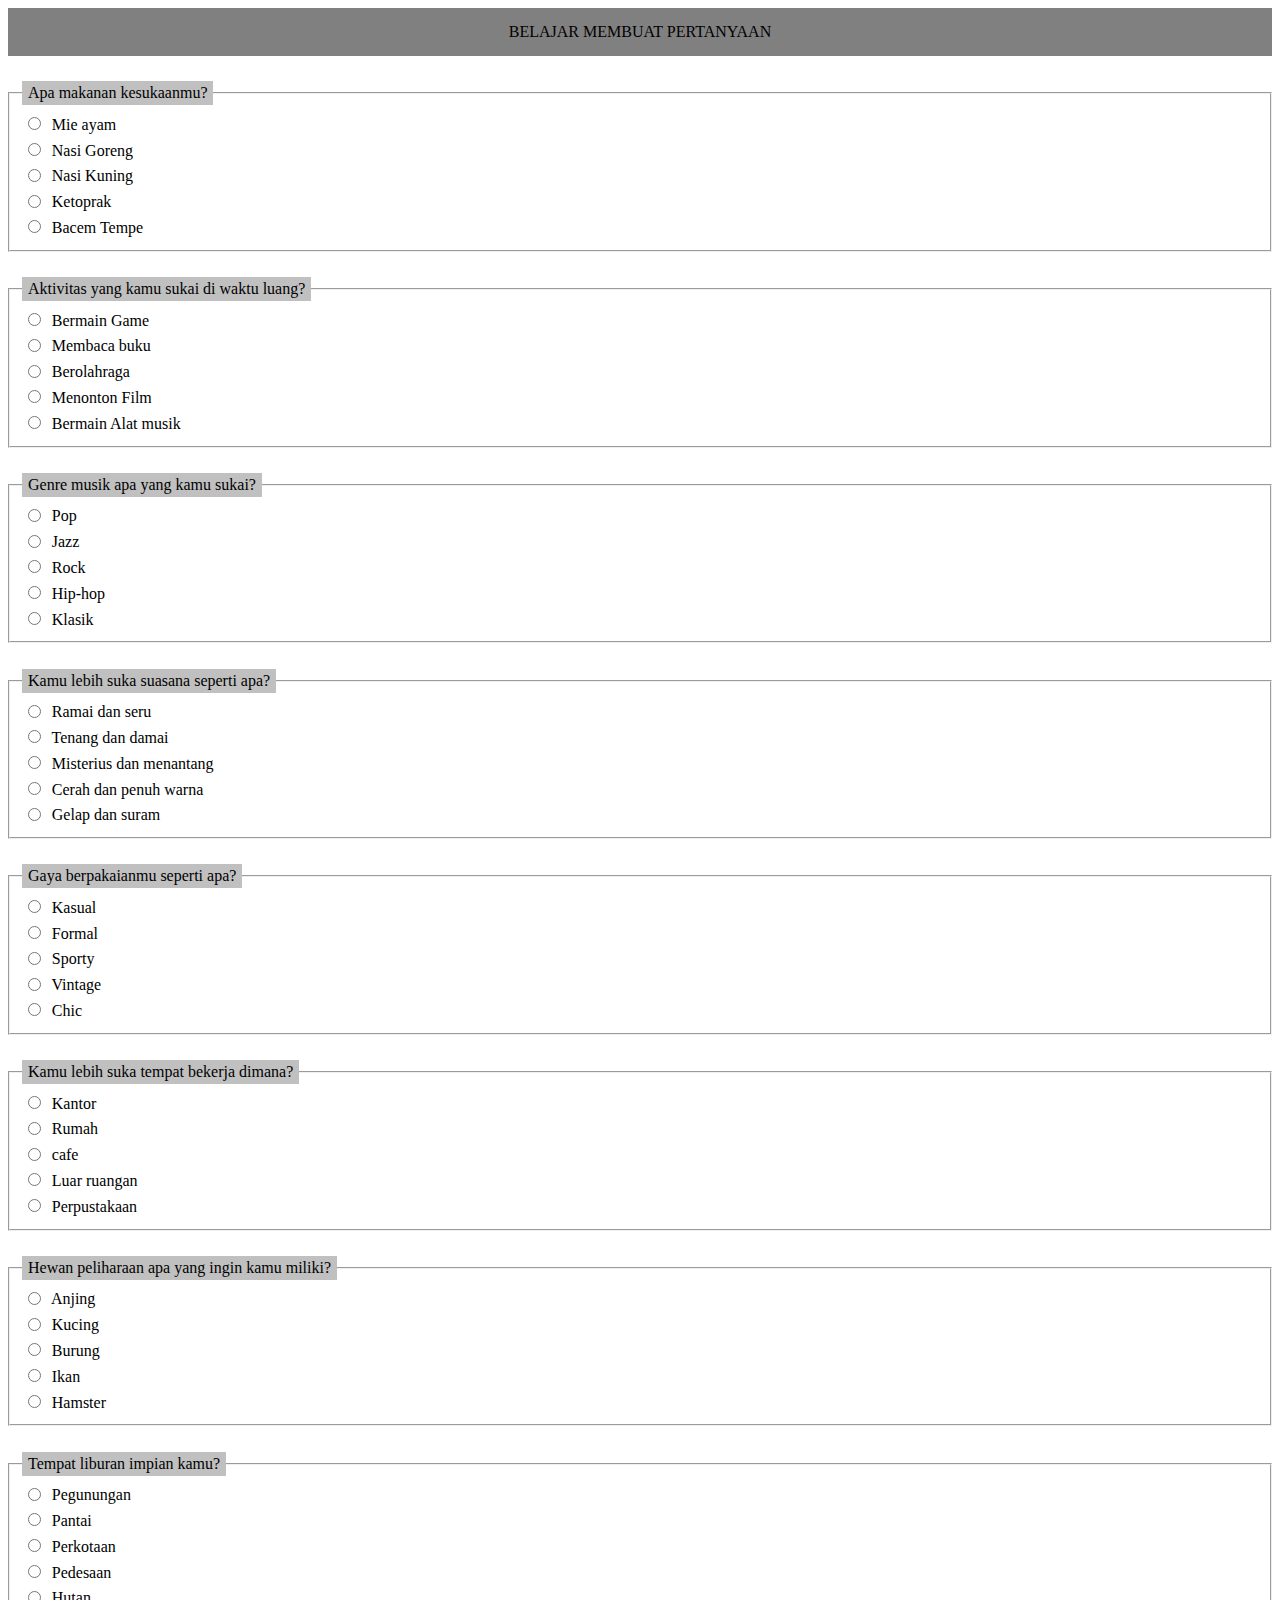
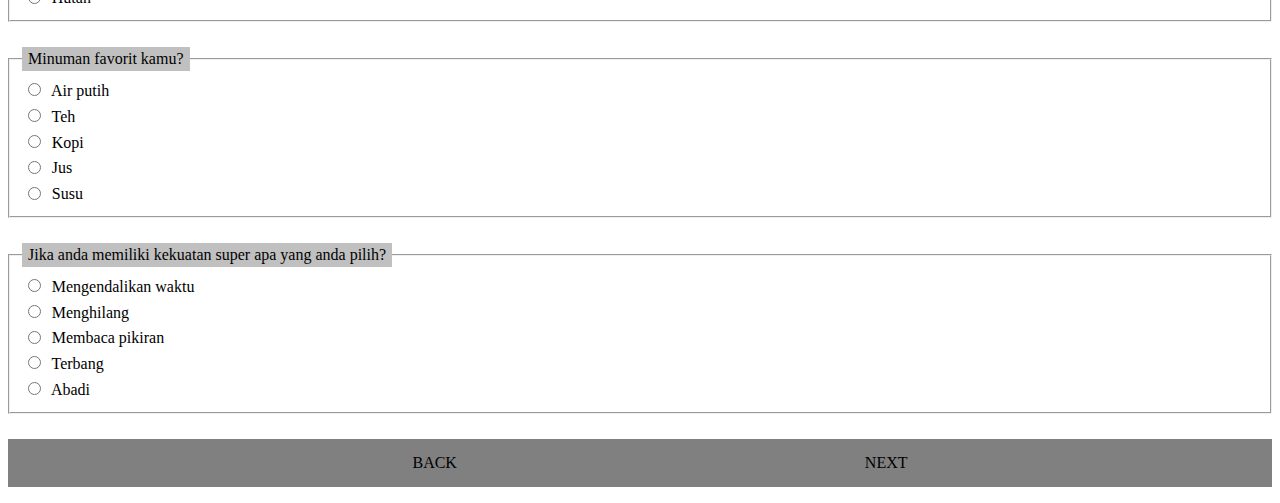
<file: index.html>
<html>
    <head>
        <title>Pertanyaan Personal</title>
        <link rel="stylesheet" href="style.css">
    </head>
    <body>
        <!-- BAR -->
        <div class="div">
           <p class="paragraf">BELAJAR MEMBUAT PERTANYAAN</p>
        </div>
        <!-- BAR -->
       
        <!-- SOAL PERTAMA -->
        <fieldset class="fieldset">
         <legend class="legend">Apa makanan kesukaanmu?</legend>

         <input class="input" type="radio" id="Mie ayam" name="makanan" value="M"/>
         <label for="Mie ayam">Mie ayam</label><br />

         <input class="input" type="radio" id="Nasi Goreng" name="makanan" value="N">
         <label for="Nasi Goreng">Nasi Goreng</label><br />

         <input class="input" type="radio" id="Nasi Kuning" name="makanan" value="N">
         <label for="Nasi Kuning">Nasi Kuning</label><br />

         <input class="input" type="radio" id="Ketoprak" name="makanan" value="K">
         <label for="Ketoprak">Ketoprak</label><br />

         <input class="input" type="radio" id="Bacem Tempe" name="makanan" value="B">
         <label for="Bacem Tempe">Bacem Tempe</label><br />
        </fieldset>
        <!-- SOAL PERTAMA -->

        <!-- SOAL KEDUA -->
        <div>
            <fieldset class="fieldset">
                <legend class="legend">Aktivitas yang kamu sukai di waktu luang?</legend>
       
                <input class="input" type="radio" id="Bermain Game" name="Aktivitas" value="B"/>
                <label for="Bermain Game">Bermain Game</label><br />
       
                <input class="input" type="radio" id="Membaca buku" name="Aktivitas" value="M">
                <label for="Membaca buku">Membaca buku</label><br />
       
                <input class="input" type="radio" id="Berolahraga" name="Aktivitas" value="B">
                <label for="Berolahraga">Berolahraga</label><br />
       
                <input class="input" type="radio" id="Menonton Film" name="Aktivitas" value="M">
                <label for="Menonton Film">Menonton Film</label><br />
       
                <input class="input" type="radio" id="Bermain Alat musik" name="Aktivitas" value="B">
                <label for="Bermain Alat musik">Bermain Alat musik</label><br />
               </fieldset>
        </div>
         <!-- SOAL KEDUA -->

         <!-- SOAL KETIGA -->
          <div>
            <fieldset class="fieldset">
                <legend class="legend">Genre musik apa yang kamu sukai?</legend>
       
                <input class="input" type="radio" id="Pop" name="musik" value="P"/>
                <label for="Pop">Pop</label><br />
       
                <input class="input" type="radio" id="Jazz" name="musik" value="J">
                <label for="Jazz">Jazz</label><br />
       
                <input class="input" type="radio" id="Rock" name="musik" value="R">
                <label for="Rock">Rock</label><br />
       
                <input class="input" type="radio" id="Hip-hop" name="musik" value="H">
                <label for="Hip-hop">Hip-hop</label><br />
       
                <input class="input" type="radio" id="Klasik" name="musik" value="K">
                <label for="Klasik">Klasik</label><br />
               </fieldset>
          </div>
          <!-- SOAL KETIGA -->

          <!-- SOAL KEEMPAT -->
          <div>
            <fieldset class="fieldset">
                <legend class="legend">Kamu lebih suka suasana seperti apa?</legend>
       
                <input class="input" type="radio" id="Ramai dan seru" name="suasana" value="R"/>
                <label for="Ramai dan seru">Ramai dan seru</label><br />
       
                <input class="input" type="radio" id="Tenang dan damai" name="suasana" value="T">
                <label for="Tenang dan damai">Tenang dan damai</label><br />

                <input class="input" type="radio" id="Misterius dan menantang" name="suasana" value="M">
                <label for="Misterius dan menantang">Misterius dan menantang</label><br />
       
                <input class="input" type="radio" id="Cerah dan penuh warna" name="suasana" value="C">
                <label for="Cerah dan penuh warna">Cerah dan penuh warna</label><br />
       
                <input class="input" type="radio" id="Gelap dan suram" name="suasana" value="G">
                <label for="Gelap dan suram">Gelap dan suram</label><br />
               </fieldset>
          </div>
          <!-- SOAL KEEMPAT -->

          <!-- SOAL KELIMA -->
          <div>
            <fieldset class="fieldset">
                <legend class="legend">Gaya berpakaianmu seperti apa?</legend>
       
                <input class="input" type="radio" id="Kasual" name="kesulitan" value="K"/>
                <label for="Kasual">Kasual</label><br />
       
                <input class="input" type="radio" id="Formal" name="kesulitan" value="F">
                <label for="Formal">Formal</label><br />
       
                <input class="input" type="radio" id="Sporty" name="kesulitan" value="S">
                <label for="Sporty">Sporty</label><br />
       
                <input class="input" type="radio" id="Vintage" name="kesulitan" value="V">
                <label for="Vintage">Vintage</label><br />
       
                <input class="input" type="radio" id="Chic" name="kesulitan" value="C">
                <label for="Chic">Chic</label><br />
               </fieldset>
          </div>
          <!-- SOAL KELIMA -->

        <!-- SOAL PERTAMA -->
         <div>
           <fieldset class="fieldset">
            <legend class="legend">Kamu lebih suka tempat bekerja dimana?</legend>
   
            <input class="input" type="radio" id="Kantor" name="kerja" value="K"/>
            <label for="Kantor">Kantor</label><br />
   
            <input class="input" type="radio" id="Rumah" name="kerja" value="R">
            <label for="Rumah">Rumah</label><br />
   
            <input class="input" type="radio" id="Cafe" name="kerja" value="C">
            <label for="Cafe">cafe</label><br />
   
            <input class="input" type="radio" id="Luar ruangan" name="kerja" value="L">
            <label for="Luar ruangan">Luar ruangan</label><br />
   
            <input class="input" type="radio" id="Perpustakaan" name="kerja" value="P">
            <label for="Perpustakaan">Perpustakaan</label><br />
           </fieldset>
        </div>
        <!-- SOAL PERTAMA -->

         <!-- SOAL KEDUA -->
                <div>
                    <fieldset class="fieldset">
                        <legend class="legend">Hewan peliharaan apa yang ingin kamu miliki?</legend>
               
                        <input class="input" type="radio" id="Anjing" name="Hewan" value="A"/>
                        <label for="Anjing">Anjing</label><br />
               
                        <input class="input" type="radio" id="Kucing" name="Hewan" value="K">
                        <label for="Kucing">Kucing</label><br />
               
                        <input class="input" type="radio" id="Burung" name="Hewan" value="B">
                        <label for="Burung">Burung</label><br />
               
                        <input class="input" type="radio" id="Ikan" name="Hewan" value="I">
                        <label for="Ikan">Ikan</label><br />
               
                        <input class="input" type="radio" id="Hamster" name="Hewan" value="H">
                        <label for="Hamster">Hamster</label><br />
                    </fieldset>
                </div>
         <!-- SOAL KEDUA -->
        
       
         <!-- SOAL KETIGA -->
          <div>
            <fieldset class="fieldset">
                <legend class="legend">Tempat liburan impian kamu?</legend>
       
                <input class="input" type="radio" id="Pegunungan" name="Liburan" value="P"/>
                <label for="Pegunungan">Pegunungan</label><br />
       
                <input class="input" type="radio" id="Pantai" name="Liburan" value="P">
                <label for="Pantai">Pantai</label><br />
       
                <input class="input" type="radio" id="Perkotaan" name="Liburan" value="P">
                <label for="Perkotaan">Perkotaan</label><br />
       
                <input class="input" type="radio" id="Pedesaan" name="Liburan" value="P">
                <label for="Pedesaan">Pedesaan</label><br />
       
                <input class="input" type="radio" id="Hutan" name="Liburan" value="H">
                <label for="Hutan">Hutan</label><br />
               </fieldset>
          </div>
          <!-- SOAL KETIGA -->
        
         <!-- SOAL KEEMPAT -->
          <div>
            <fieldset class="fieldset">
                <legend class="legend">Minuman favorit kamu?</legend>
       
                <input class="input" type="radio" id="Air putih" name="Minum" value="A"/>
                <label for="Air putih">Air putih</label><br />
       
                <input class="input" type="radio" id="Teh" name="Minum" value="T">
                <label for="Teh">Teh</label><br />
       
                <input class="input" type="radio" id="Kopi" name="Minum" value="K">
                <label for="Kopi">Kopi</label><br />
       
                <input class="input" type="radio" id="Jus" name="Minum" value="J">
                <label for="Jus">Jus</label><br />
       
                <input class="input" type="radio" id="Susu" name="Minum" value="S">
                <label for="Susu">Susu</label><br />
            </fieldset>
          </div> 
          

          <!-- SOAL KELIMA -->
          <div>
            <fieldset class="fieldset">
                <legend class="legend">Jika anda memiliki kekuatan super apa yang anda pilih?</legend>
       
                <input class="input" type="radio" id="Mengendalikan waktu" name="Super" value="M"/>
                <label for="Mengendalikan waktu">Mengendalikan waktu</label><br />
       
                <input class="input" type="radio" id="Menghilang" name="Super" value="M">
                <label for="Menghilang">Menghilang</label><br />
       
                <input class="input" type="radio" id="Membaca pikiran" name="Super" value="M">
                <label for="Membaca pikiran">Membaca pikiran</label><br />
       
                <input class="input" type="radio" id="Terbang" name="Super" value="T">
                <label for="Terbang">Terbang</label><br />
       
                <input class="input" type="radio" id="Abadi" name="Super" value="A">
                <label for="Abadi">Abadi</label><br />
               </fieldset>
          </div>
          <!-- SOAL KELIMA -->

           <!-- BAR TERAKHIR -->
           <div class="div">
            <ul class="ul-bar">
                <li class="li-bar">
                    <a href="#" class="a-bar">BACK</a>
                </li>
                <li class="li-bar">
                    <a href="halkedua.html" class="a-bar">NEXT</a>
                </li>
            </ul>
         </div>
          <!-- BAR TERAKHIR -->
    </body>
</html>
</file>
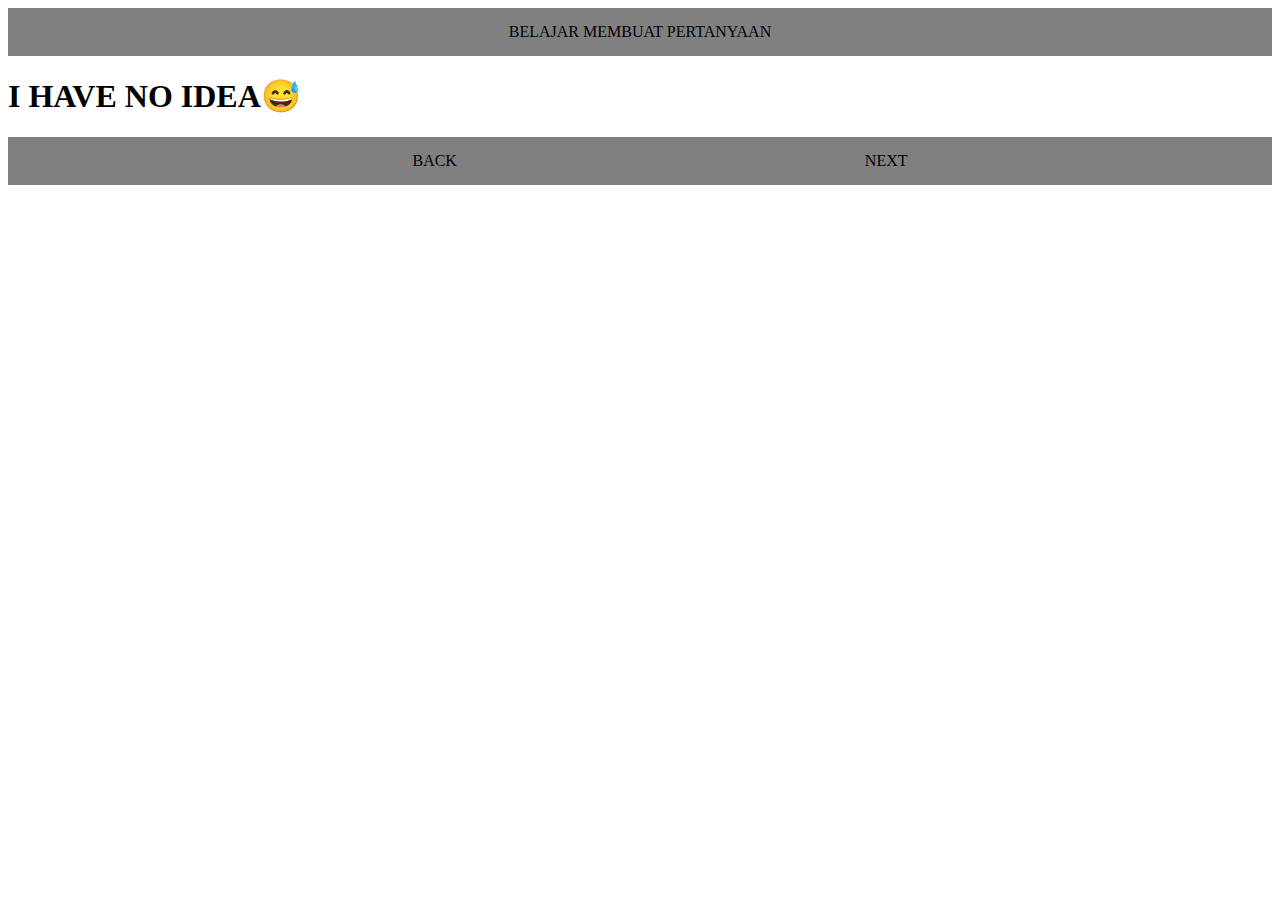
<file: halkedua.html>
<html>
    <head>
        <title></title>
        <link rel="stylesheet" href="style.css">
    </head>
    <body>
        <!-- BAR -->
        <div class="div">
           <p class="paragraf"> BELAJAR MEMBUAT PERTANYAAN</p>
        </div>
        <!-- BAR -->

        <!-- ISIAN -->
         <div>
            <h1>I HAVE NO IDEA😅</h1>
         </div>
        <!-- ISIAN -->

          <!-- BAR TERAKHIR -->
          <div class="div">
            <ul class="ul-bar">
                <li class="li-bar">
                    <a href="index.html" class="a-bar">BACK</a>
                </li>
                <li class="li-bar">
                    <a href="halkedua.html" class="a-bar">NEXT</a>
                </li>
            </ul>
         </div>
          <!-- BAR TERAKHIR -->
    </body>
</html>
</file>
<file: style.css>
.legend {
    background-color: silver;
    padding: 3px 6px;
}

.input {
    margin: 0.4rem;
}

.fieldset {
    margin-right: 35cm;
    margin: 2% 0;
}

.div {
    background-color: grey;
    text-align: center;
}

.paragraf {
    display: flex;
    justify-content: center;
    align-items: center;
    padding: 15px;
}

.li-bar {
    list-style-type: none;
    padding: 15px;
}

.ul-bar {
    display: flex;
    justify-content: center;
    align-items: center;
    gap: 10cm;
}

.a-bar {
    color: black;
    text-decoration: none;
}

.li-bar:hover {
    background-color: silver;
    border-radius: 8px;
}
</file>
